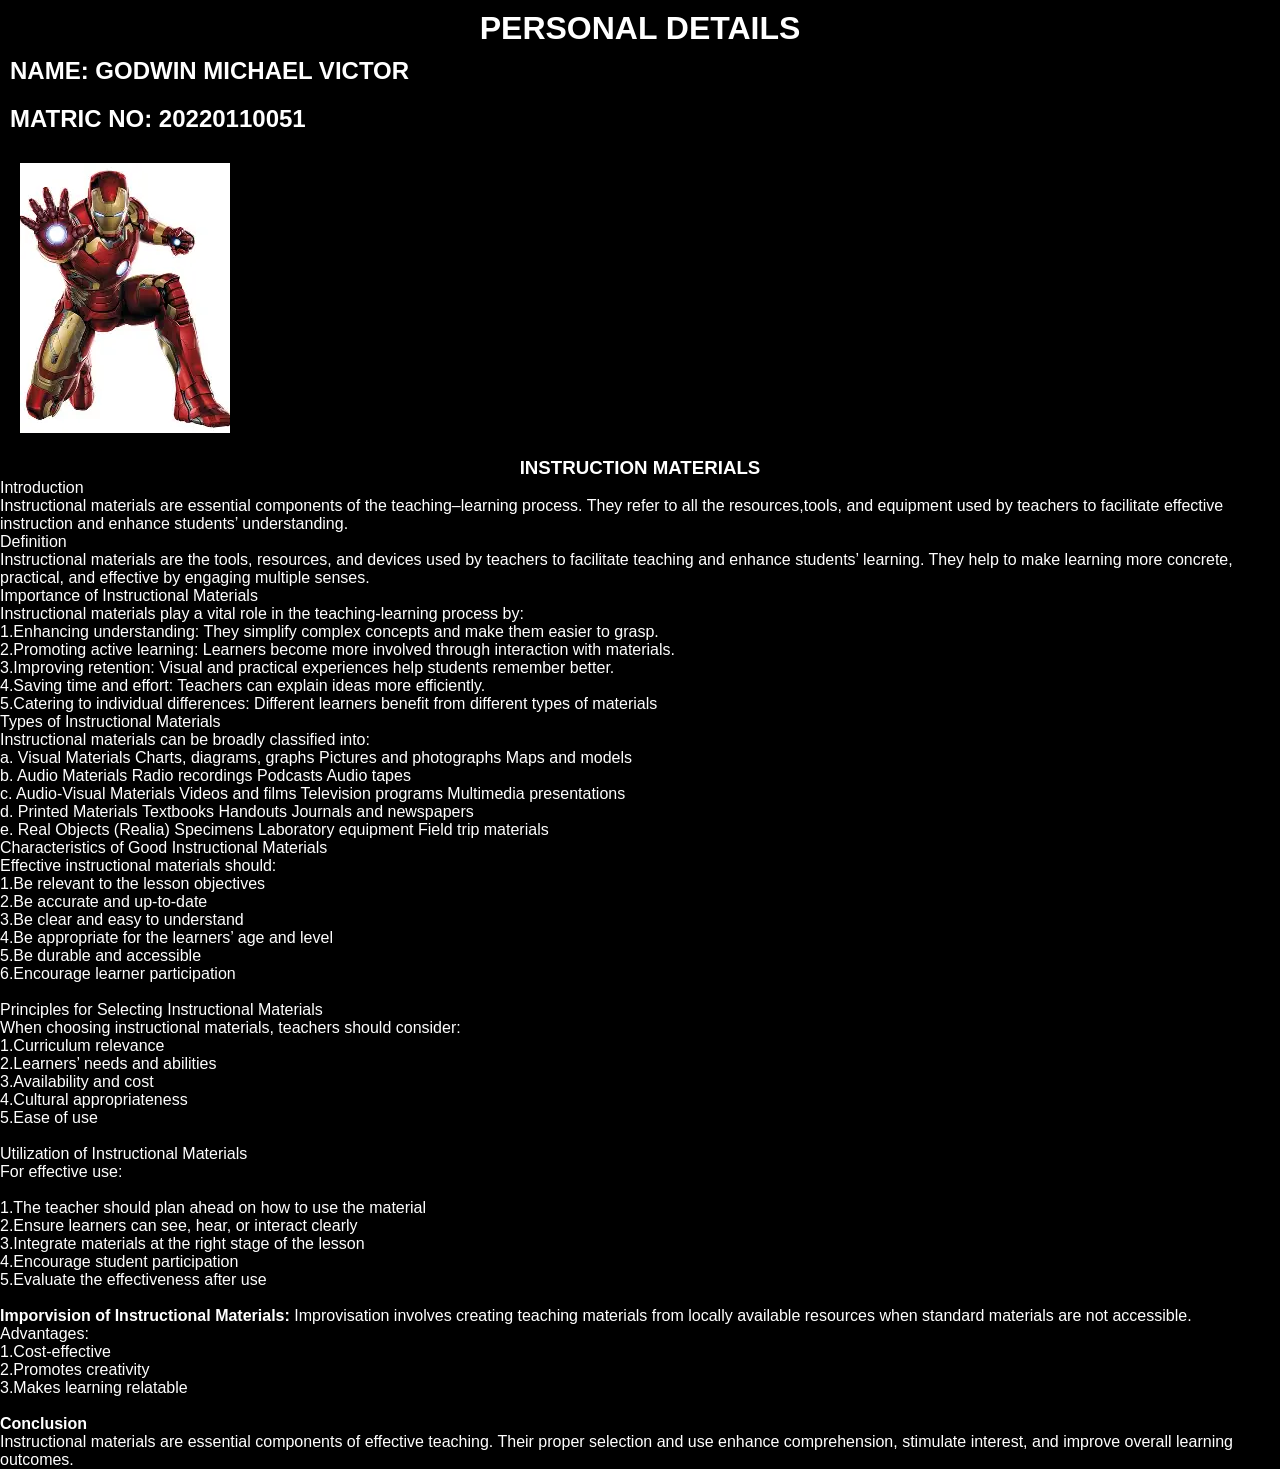
<file: index.html>
<!DOCTYPE html>
<html lang="en">
<head>
    <meta charset="UTF-8">
    <meta name="viewport" content="width=device-width, initial-scale=1.0">
    <title>Portfolio</title>
    <link rel="stylesheet" href="style.css">
</head>
<body>
    <h1>PERSONAL DETAILS</h1>
    <h2>NAME: GODWIN MICHAEL VICTOR</h1>
    <h2>MATRIC NO: 20220110051</h2>

    <!-- MY IMG -->
     <img src="img.webp" alt="iron man img">

     <!-- instruction material -->
      <h3>INSTRUCTION MATERIALS</h3>
    <p>
 Introduction<br>
        Instructional materials are essential components of the teaching–learning process. They refer to all the resources,tools, and equipment used by teachers to facilitate effective instruction and enhance students’ understanding.
 <br>
 Definition<br>

Instructional materials are the tools, resources, and devices used by teachers to facilitate teaching and enhance students’ learning. They help to make learning more concrete, practical, and effective by engaging multiple senses.
<br>
Importance of Instructional Materials
<br>
Instructional materials play a vital role in the teaching-learning process by:<br>

1.Enhancing understanding: They simplify complex concepts and make them easier to grasp.<br>
2.Promoting active learning: Learners become more involved through interaction with materials.<br>
3.Improving retention: Visual and practical experiences help students remember better.<br>
4.Saving time and effort: Teachers can explain ideas more efficiently.<br>
5.Catering to individual differences: Different learners benefit from different types of materials<br>

Types of Instructional Materials
<br>
Instructional materials can be broadly classified into:<br>

a. Visual Materials
Charts, diagrams, graphs
Pictures and photographs
Maps and models
<br>
b. Audio Materials
Radio recordings
Podcasts
Audio tapes
<br>
c. Audio-Visual Materials
Videos and films
Television programs
Multimedia presentations
<br>
d. Printed Materials
Textbooks
Handouts
Journals and newspapers
<br>
e. Real Objects (Realia)
Specimens
Laboratory equipment
Field trip materials<br>

Characteristics of Good Instructional Materials
<br>
Effective instructional materials should:<br>

1.Be relevant to the lesson objectives<br>
2.Be accurate and up-to-date<br>
3.Be clear and easy to understand<br>
4.Be appropriate for the learners’ age and level<br>
5.Be durable and accessible<br>
6.Encourage learner participation<br>
<br>
Principles for Selecting Instructional Materials<br>
When choosing instructional materials, teachers should consider:
<br>
1.Curriculum relevance<br>
2.Learners’ needs and abilities<br>
3.Availability and cost<br>
4.Cultural appropriateness<br>
5.Ease of use<br>
<br>
Utilization of Instructional Materials<br>
For effective use:<br>
<br>
1.The teacher should plan ahead on how to use the material<br>
2.Ensure learners can see, hear, or interact clearly<br>
3.Integrate materials at the right stage of the lesson<br>
4.Encourage student participation<br>
5.Evaluate the effectiveness after use<br>
<br>
<b>Imporvision of Instructional Materials:</b> Improvisation involves creating teaching materials from locally available resources when standard materials are not accessible.
<br>
Advantages:
<br>
1.Cost-effective<br>
2.Promotes creativity<br>
3.Makes learning relatable<br>
<br>
<b>Conclusion</b>
<br>
Instructional materials are essential components of effective teaching. Their proper selection and use enhance comprehension, stimulate interest, and improve overall learning outcomes. 
    </p>

</body>
</html>
</file>
<file: style.css>
*{
    margin: 0;
    padding: 0;
    box-sizing: border-box;
}
body {
    background-color: black;
}
h1 {
    text-align: center;
    padding-top: 10px;
    color: white;
    font-family: 'Trebuchet MS', 'Lucida Sans Unicode', 'Lucida Grande', 'Lucida Sans', Arial, sans-serif;
}
h2 {
    font-size: 24px;
    padding: 10px;
    color: white;
    font-family: 'Trebuchet MS', 'Lucida Sans Unicode', 'Lucida Grande', 'Lucida Sans', Arial, sans-serif;
}

img {
    /* border: 1px solid grey; */
    border-radius: 10px;
    margin: 10px;
    padding: 10px;
}

h3 {
    color: #fff;
    text-align: center;
    font-family: 'Trebuchet MS', 'Lucida Sans Unicode', 'Lucida Grande', 'Lucida Sans', Arial, sans-serif;
}
p{ 
    color: #fff;
    font-family: 'Trebuchet MS', 'Lucida Sans Unicode', 'Lucida Grande', 'Lucida Sans', Arial, sans-serif;
}
</file>
